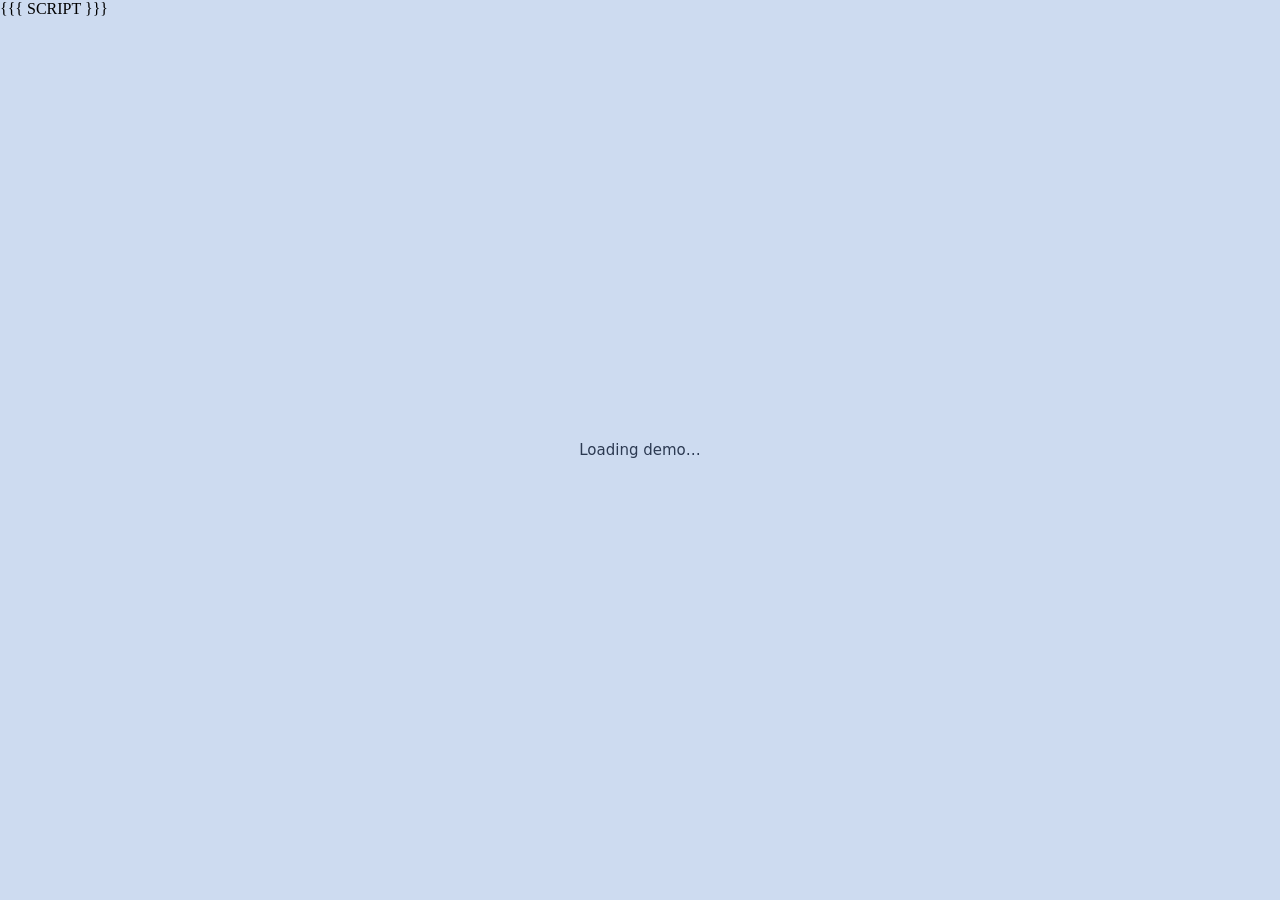
<file: source/shell.html>
<!DOCTYPE html>
<html lang="en">
<head>
    <meta charset="utf-8">
    <meta name="viewport" content="width=device-width, initial-scale=1, maximum-scale=1, user-scalable=no">
    <title>SDF-SDF Collisions Demo</title>
    <style>
        html, body { margin: 0; height: 100%; overflow: hidden; background: #cddbf0; }
        canvas { position: absolute; left: 0; top: 0; width: 100vw; height: 100vh; display: block; outline: none; touch-action: none; }
        #loading { position: absolute; inset: 0; display: flex; align-items: center; justify-content: center;
                   font: 15px system-ui, -apple-system, "Segoe UI", sans-serif; color: #2c3a52; pointer-events: none; }
    </style>
</head>
<body>
    <canvas id="canvas" tabindex="-1"></canvas>
    <div id="loading">Loading demo&hellip;</div>
    <script>
        var Module = {
            canvas: document.getElementById("canvas"),
            print: function (text) { console.log(text); },
            printErr: function (text) { console.warn(text); }
        };
        Module.canvas.addEventListener("contextmenu", function (e) { e.preventDefault(); });
        Module.canvas.addEventListener("webglcontextlost", function (e) {
            e.preventDefault();
            var message = document.getElementById("loading") || document.body.appendChild(document.createElement("div"));
            message.id = "loading";
            message.textContent = "WebGL context lost, please reload the page.";
        });
    </script>
    {{{ SCRIPT }}}
</body>
</html>
</file>
